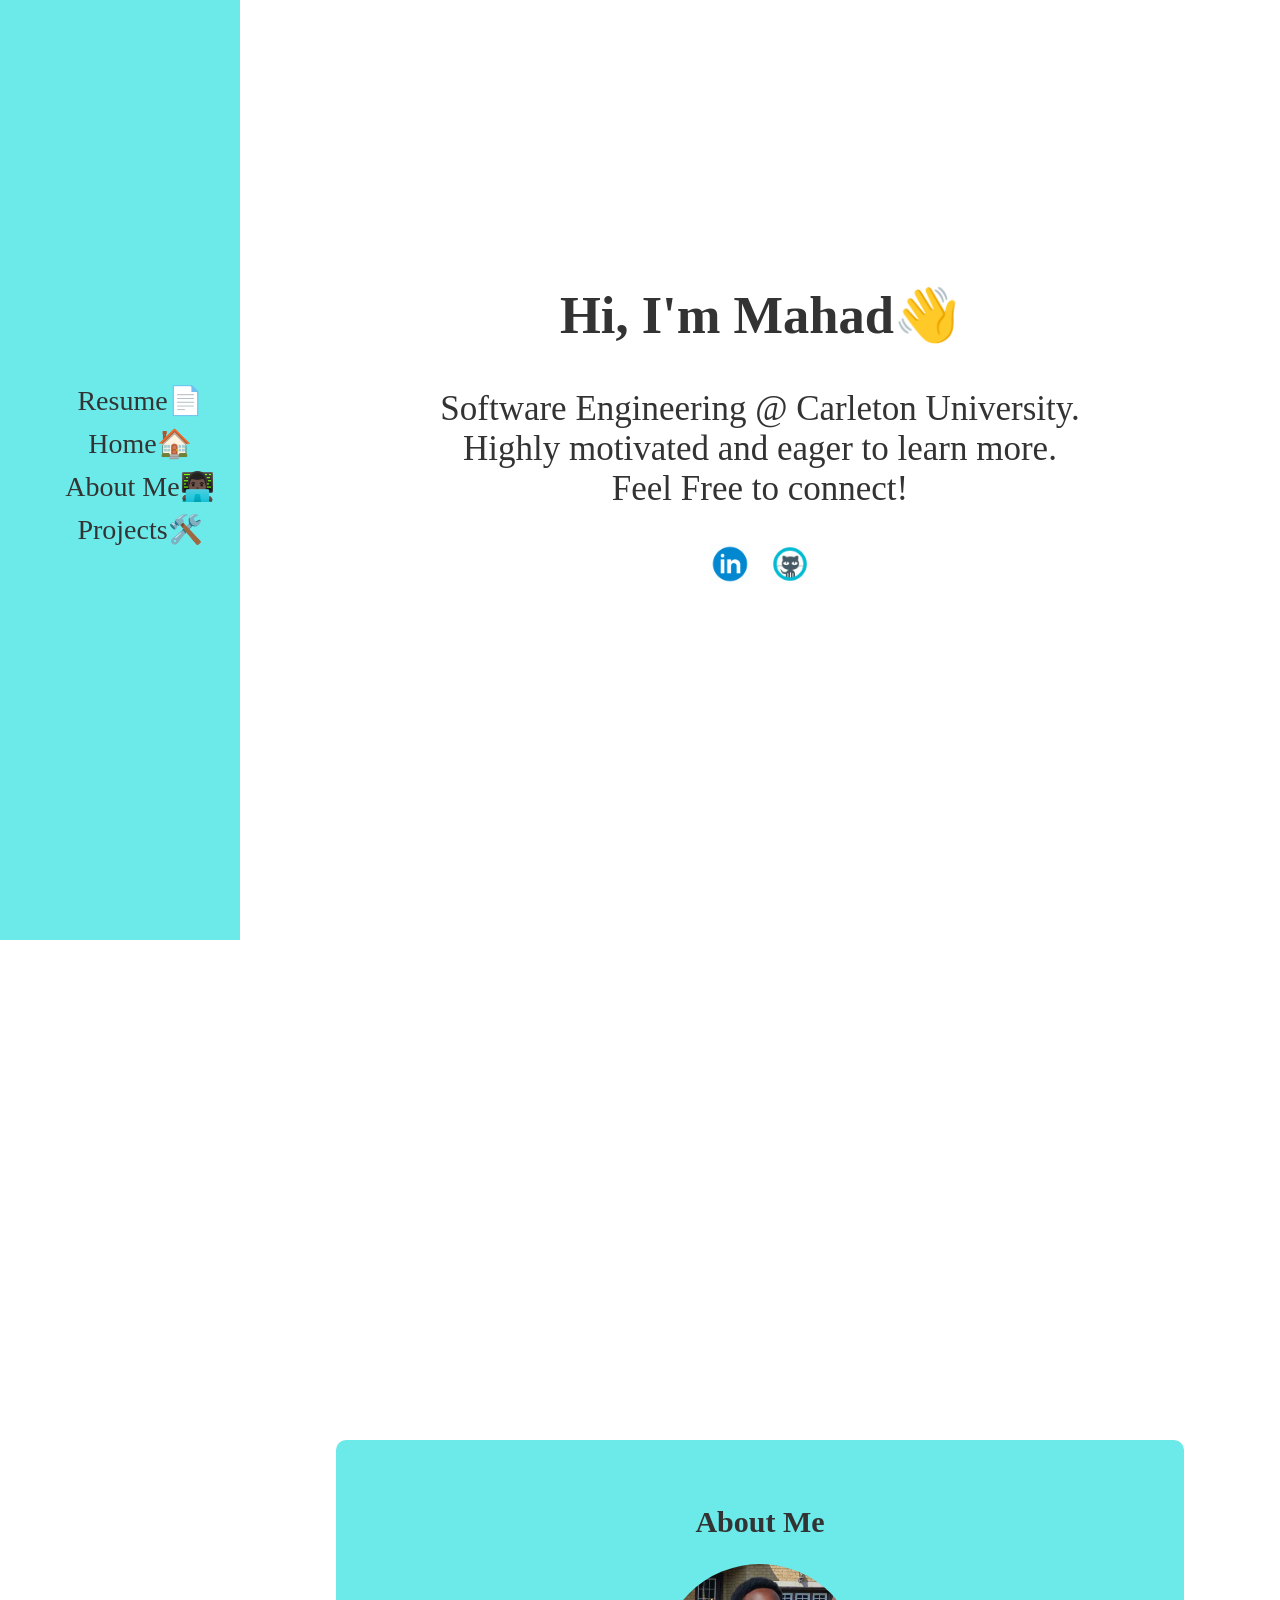
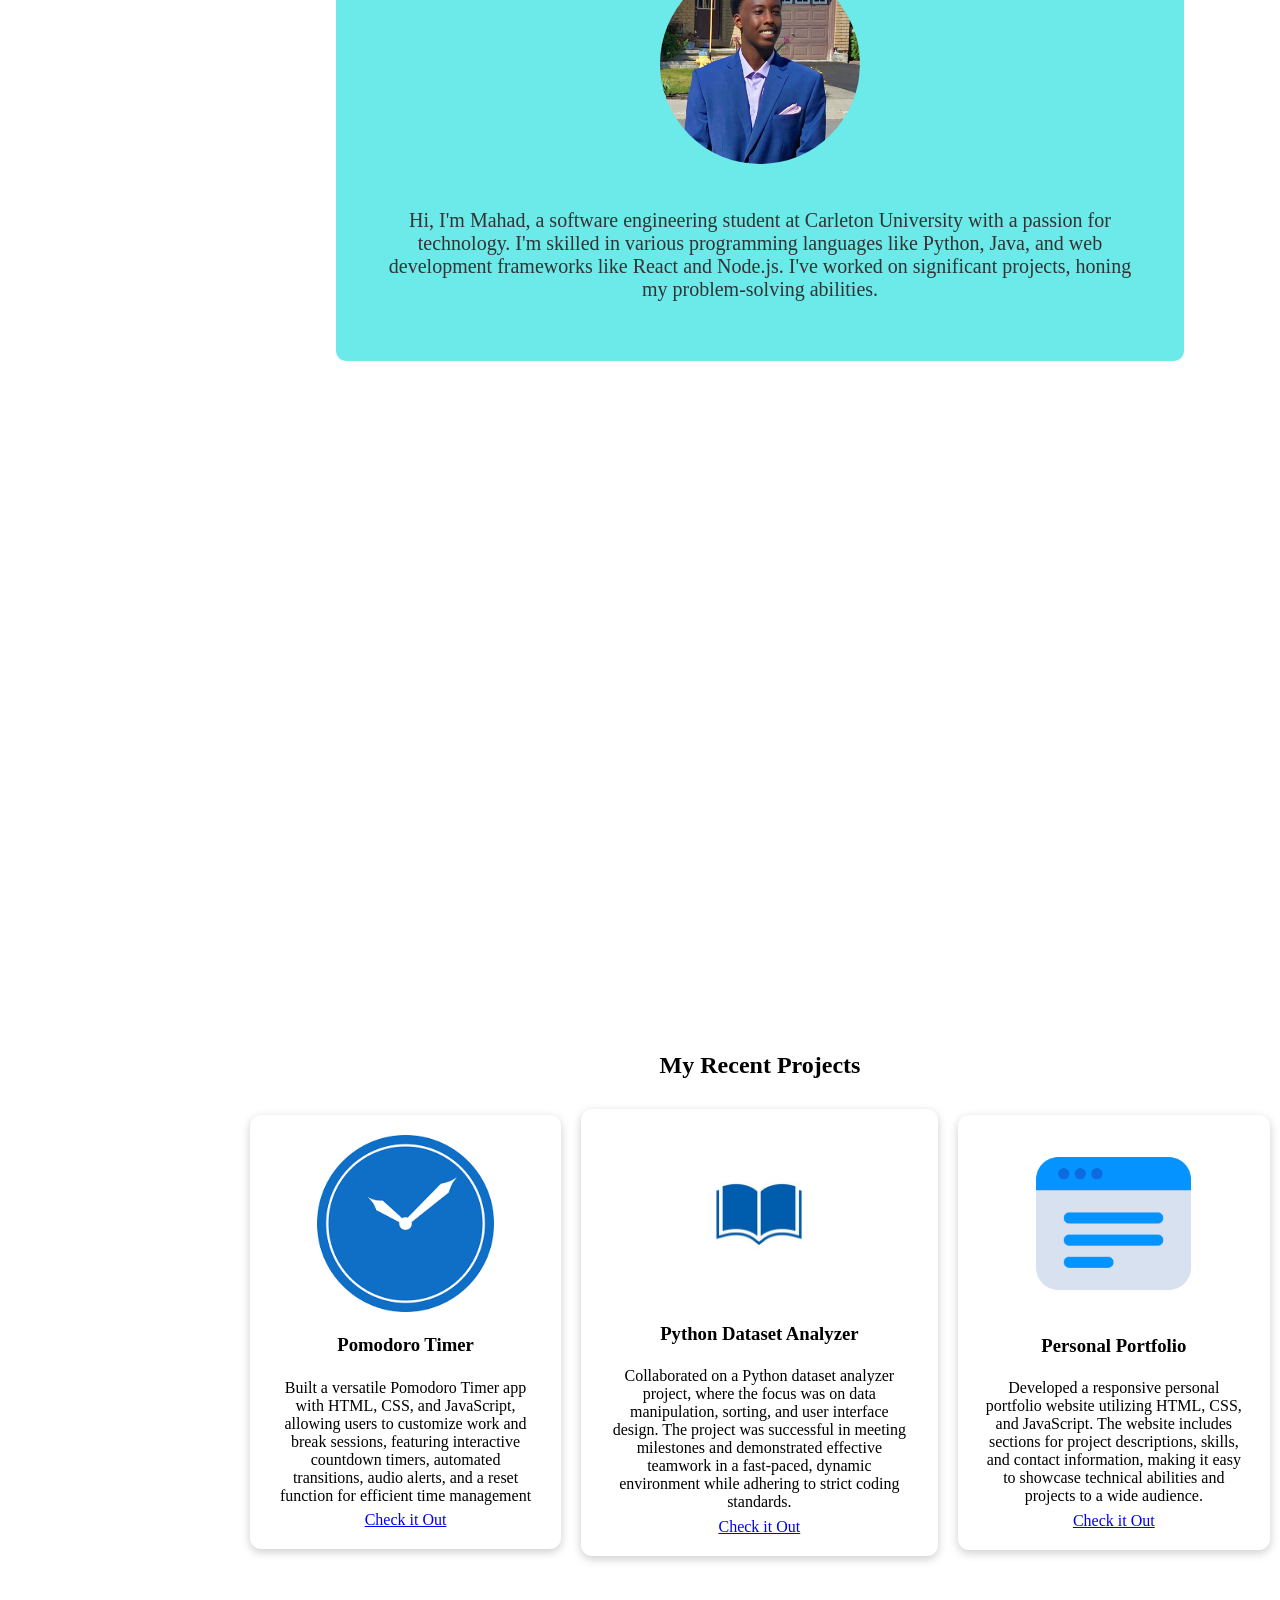
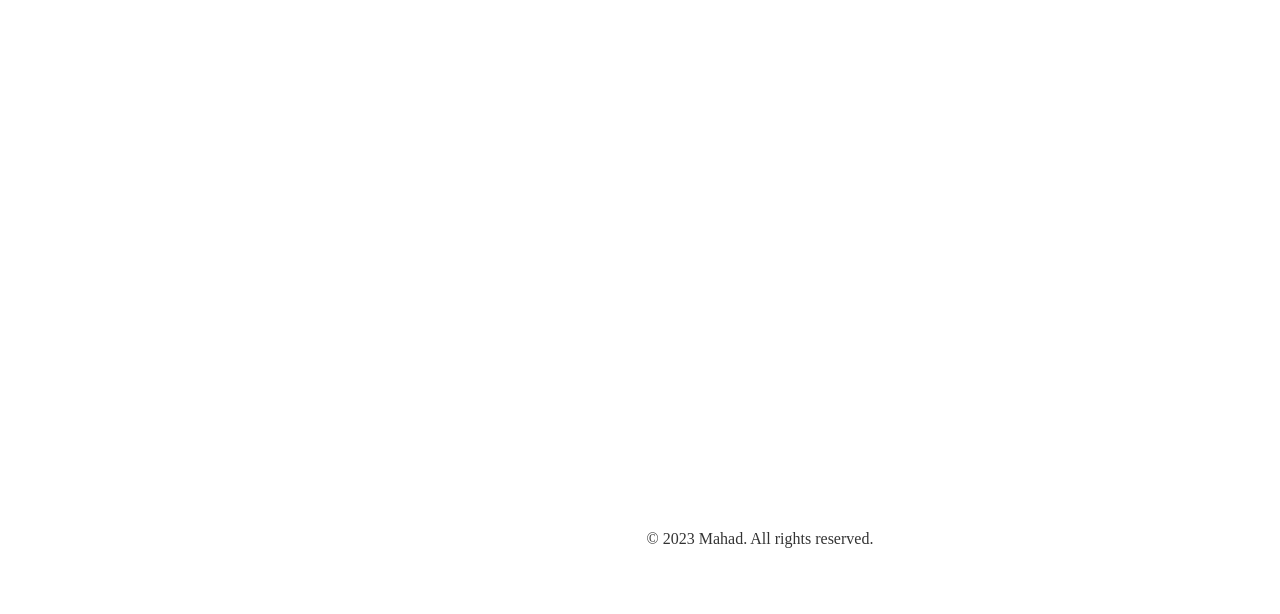
<file: index.html>
<!DOCTYPE html>
<html lang="en">
<head>
  <meta charset="UTF-8" />
  <meta http-equiv="X-UA-Compatible" content="IE=edge" />
  <meta name="viewport" content="width=device-width, initial-scale=1.0" />
  <link rel="stylesheet" href="styles.css">
  <link rel="icon" type="image/png" href="assets/images/favicon.png">
  <title>Mahad | Software Engineer</title>
</head>
<body>
  
  <header>
    <nav class="navbar">
      <ul>
        <li class="active"><a href="https://docs.google.com/document/d/1cDQT_0UVJa8pUjbnsnzM7tqV5KcWYU-7ZzlhgKwsIUA/edit?usp=sharing" target="_blank">Resume📄</a></li>
        <li><a href="#hero"> Home🏠</a></li>
        <li><a href="#about">About Me👨🏿‍💻</a></li>
        <li><a href="#projects">Projects🛠️</a></li>
      </ul>
    </nav>
  </header>

  <section class="hero" section id="hero">
    <div class="container">
      <h1>Hi, I'm Mahad👋</h1>
      <p>Software Engineering @ Carleton University. <br>Highly motivated and eager to learn more.<br> Feel Free to connect!</p>
      <div class="social">
        <a href="https://www.linkedin.com/in/mahadtoukaleh/" target="_blank">
          <img src="assets/icons/icons8-linkedin-circled.gif" alt="Linkedin" loading="lazy" class="socicon" />
        </a>
        <a href="https://github.com/mahadtoukaleh" target="_blank">
          <img src="assets/icons/icons8-github.gif" alt="Github" class="socicon" />
        </a>
      </div>
    </div>
  </section>

  <section id="about" class="about">
    <div class="container">
      <div class="about-box">
        <h2>About Me</h2>
        <img src="assets/images/PFP.jpg" alt="Your Picture" class="profile-pic" />
        <p>Hi, I'm Mahad, a software engineering student at Carleton University with a passion for technology. I'm skilled in various programming languages like Python, Java, and web development frameworks like React and Node.js. I've worked on significant projects, honing my problem-solving abilities.</p>
      </div>
    </div>
  </section>

  <section class="projects" id="projects">
    <h2 class="projects-title">My Recent Projects</h2>
    <div class="projects-container">
      <div class="project-container project-card">
        <img
          src="assets/images/Pomodoro.png"
          alt="TicTacToe"
          loading="lazy"
          class="project-pic"
        />
        <h3 class="project-title">Pomodoro Timer</h3>
        <p class="project-details">
          Built a versatile Pomodoro Timer app with HTML, CSS, and JavaScript, allowing users to customize work and break sessions, featuring interactive countdown timers, automated transitions, audio alerts, and a reset function for efficient time management
        </p>
        <a href="https://github.com/mahadtoukaleh/Pomodoro-Timer" target="_blank" class="project-link">Check it Out</a>
      </div>
      <div class="project-container project-card">
        <img
          src="assets/images/book.png"
          alt="Python Dataset Analyzer"
          loading="lazy"
          class="project-pic"
        />
        <h3 class="project-title">Python Dataset Analyzer</h3>
        <p class="project-details">
          Collaborated on a Python dataset analyzer project, where the focus was on data manipulation, sorting, and user interface design. The project was successful in meeting milestones and demonstrated effective teamwork in a fast-paced, dynamic environment while adhering to strict coding standards.
        </p>
        <a href="https://github.com/mahadtoukaleh/Python-Dataset-Analyzer" target="_blank" class="project-link">Check it Out</a>
      </div>
      <div class="project-container project-card">
        <img
          src="assets/images/portfolio.png"
          alt="personal-portfolio"
          loading="lazy"
          class="project-pic"
        />
        <h3 class="project-title">Personal Portfolio</h3>
        <p class="project-details">
          Developed a responsive personal portfolio website utilizing HTML, CSS, and JavaScript. The website includes sections for project descriptions, skills, and contact information, making it easy to showcase technical abilities and projects to a wide audience.
        </p>
        <a href="#" target="_blank" class="project-link">Check it Out</a>
      </div>
    </div>
  </section>

  <footer class="footer">
    <div class="container">
      <p>&copy; 2023 Mahad. All rights reserved.</p>
    </div>
  </footer>
    
</body>

</html>
</file>
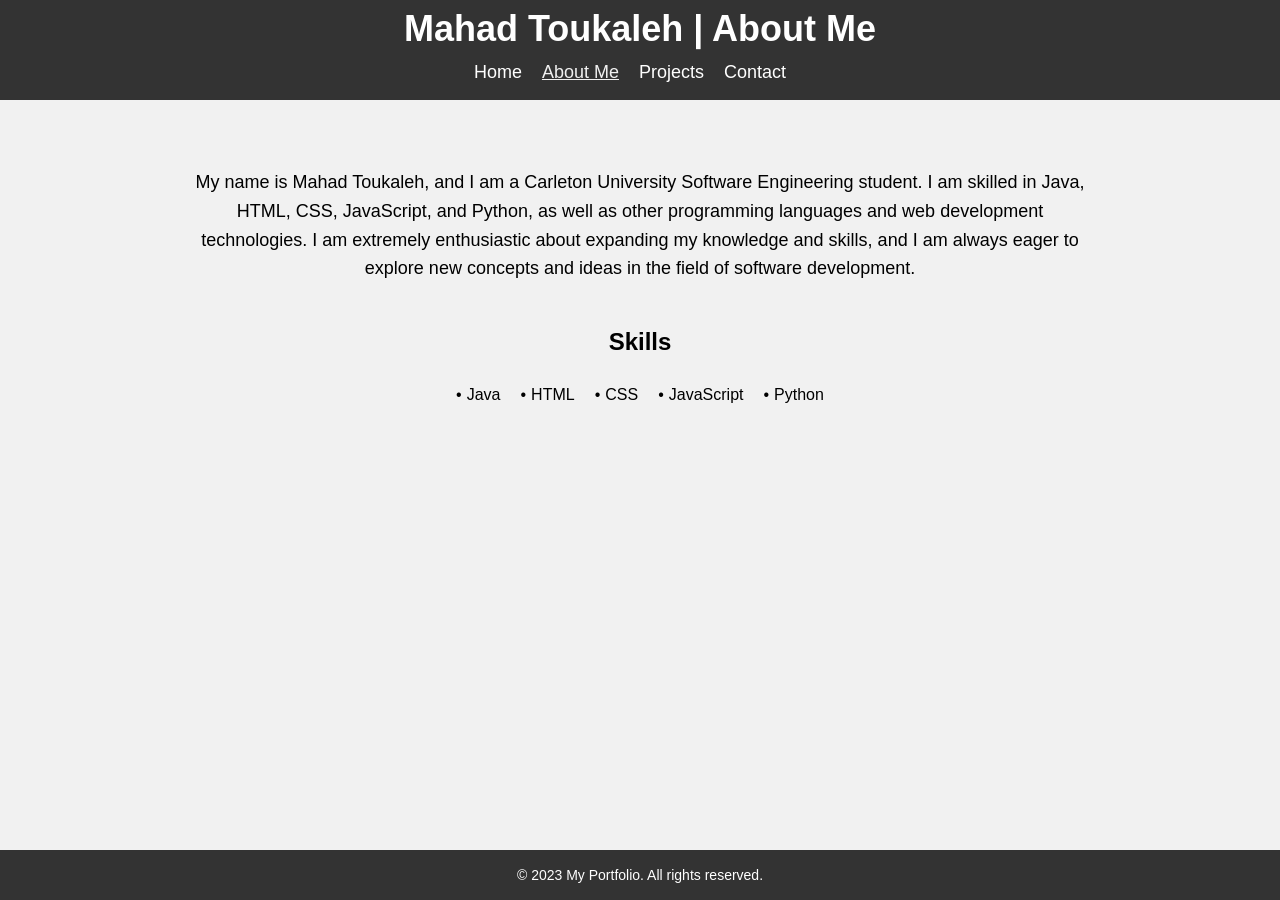
<file: aboutme.html>
<!DOCTYPE html>
<html lang="en">
<head>
  <meta charset="UTF-8">
  <meta name="viewport" content="width=device-width, initial-scale=1.0">
  <title>About Me</title>
  <link rel="stylesheet" href="style2.css">
</head>
<body>
  <header>
    <div class="container">
      <h1>Mahad Toukaleh | About Me</h1>
      <nav>
        <ul>
          <li><a href="index.html">Home</a></li>
          <li><a href="about.html" class="active">About Me</a></li>
          <li><a href="projects.html">Projects</a></li>
          <li><a href="contact.html">Contact</a></li>
        </ul>
      </nav>
    </div>
  </header>
  
  <main>
    <section class="about">
      <div class="container">
        <div class="intro">
          <p>My name is Mahad Toukaleh, and I am a Carleton University Software Engineering student.
             I am skilled in Java, HTML, CSS, JavaScript, and Python, as well as other programming languages and web development technologies.
              I am extremely enthusiastic about expanding my knowledge and skills, and I am always eager to explore new concepts and ideas in the field of software development.
            </p>
        </div>
        <h3>Skills</h3>
        <ul>
          <li>Java</li>
          <li>HTML</li>
          <li>CSS</li>
          <li>JavaScript</li>
          <li>Python</li>
        </ul>
      </div>
    </section>
  </main>
  
  <footer>
      <p>&copy; 2023 My Portfolio. All rights reserved.</p>
  </footer>
</body>
</html>
</file>
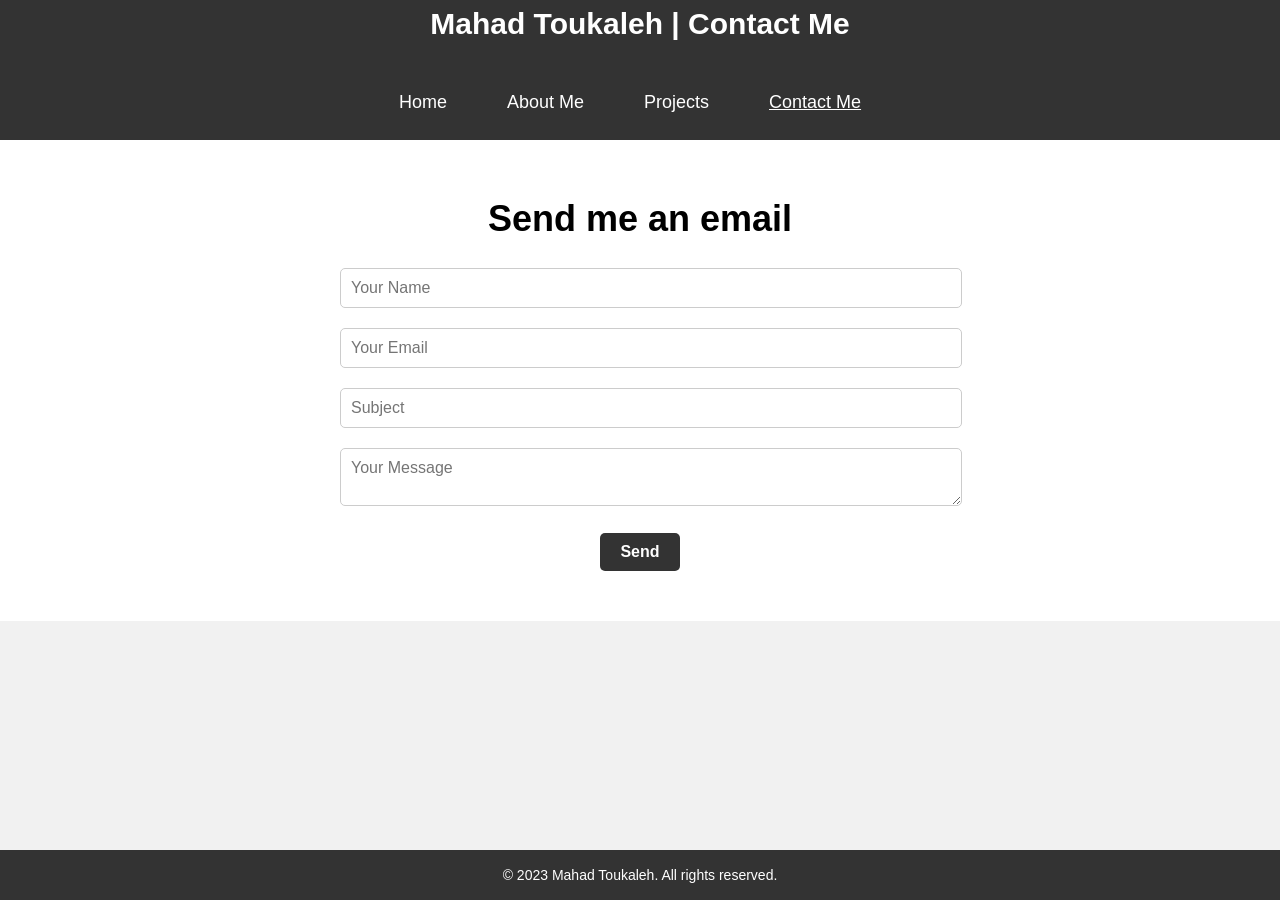
<file: contact.html>
<!DOCTYPE html>
<html lang="en">

<head>
  <meta charset="UTF-8">
  <meta name="viewport" content="width=device-width, initial-scale=1.0">
  <meta http-equiv="X-UA-Compatible" content="ie=edge">
  <title>Contact Me</title>
  <link rel="stylesheet" href="style4.css">
</head>

<body>
  <header>
    <h1>Mahad Toukaleh | Contact Me</h1>
    <nav>
      <ul>
        <li><a href="index.html">Home</a></li>
        <li><a href="aboutme.html">About Me</a></li>
        <li><a href="projects.html">Projects</a></li>
        <li><a href="contact.html" class="active">Contact Me</a></li>
      </li>
      </ul>
    </nav>
  </header>

  <div id="contact">
    <div class="container">
      <h1>Send me an email</h1>
      <form action="mailto:mahad.toukaleh56@gmail.com" method="POST" enctype="multipart/form-data">
        <input type="text" name="name" placeholder="Your Name">
        <input type="email" name="email" placeholder="Your Email">
        <input type="text" name="subject" placeholder="Subject">
        <textarea name="message" placeholder="Your Message"></textarea>
        <button type="submit" value="Send">Send</button>
      </form>
    </div>
  </div>

  <footer>
    <p>&copy; 2023 Mahad Toukaleh. All rights reserved.</p>
  </footer>
</body>

</html>
</file>
<file: styles.css>
/* Body styles */
body {
  background-color: #ffffff; /* White background */
  margin: 0; /* Remove default margin */
  padding: 0; /* Remove default padding */
}

/* Navbar styles */
.navbar {
  background-color: #6ce9e9; /* Baby blue background */
  width: 200px;
  height: 100vh;
  position: fixed;
  left: 0;
  top: 0;
  padding: 20px;
  display: flex;
  flex-direction: column;
  align-items: center;
  justify-content: center;
}

.navbar ul {
  list-style-type: none;
  text-align: center;
}

.navbar li {
  margin-bottom: 10px;
}

.navbar a {
  text-decoration: none;
  color: #333333;
  font-size: 28px;
}

/* Content section styles */
.container {
  margin-left: 240px; /* Adjust margin to account for the navbar width */
  padding: 40px;
}

/* Hero section styles */
.hero {
  background-color: #ffffff; /* White background */
  color: #333333;
  text-align: center;
  font-size: 35px;
  padding: 100px 0;
  margin-top: 100px; /* Add top margin to avoid overlap with the navbar */
  height: 100vh; /* Full-height */
}

/* About section styles */
.about {
  background-color: #ffffff; /* White background */
  color: #333333;
  text-align: center;
  font-size: 35px;
  padding: 100px 0;
  margin-top: 100px; /* Add top margin to avoid overlap with the navbar */
  height: 100vh; /* Full-height */
}

.about-box {
  background-color: #6ce9e9; /* Baby blue background */
  color: #333333;
  text-align: center;
  font-size: 20px;
  border-radius: 10px;
  padding: 40px;
  margin: 0 auto;
  width: 80%;
  max-width: 1100px;
  
}

/* Projects section styles */
.projects {
  background-color: var(--bg-color);
  padding: 32px 0;
  margin-top: 200px;
  margin-left: 240px; /* Adjust margin to account for the navbar width */
  text-align: center;
  height: 100vh; /* Full-height */
}

.project-pic {
  width: 65%;
  height: 60%;
}

.projects-container {
  display: flex;
  align-items: center;
  justify-content: center;
}

.project-container p {
  padding: 0.4rem;
}

.project-title {
  margin-bottom: var(--bottom-margin);
}

.project-details {
  margin-bottom: var(--bottom-margin);
}

.project-card {
  background-color: #fff;
  border-radius: 11px;
  box-shadow: 0 3px 10px rgba(0, 0, 0, 0.2); /* Sample shadow value */
  padding: 20px;
  margin: 10px;
}

/* Footer styles */
.footer {
  background-color: #ffffff; /* White background */
  color: #333333;
  text-align: center;
  margin-top: 100px;
  padding: 10px;
}

.social {
  display: flex;
  justify-content: center;
  margin-top: 20px;
}

.social a {
  margin: 0 10px;
}

.social img {
  width: 40px;
  height: 40px;
}

.profile-pic {
  width: 200px;
  height: 200px;
  border-radius: 50%;
  margin-bottom: 20px;
}
</file>
<file: style2.css>
/* Body */
body {
    font-family: 'Roboto', sans-serif;
    font-size: 16px;
    line-height: 1.6;
    background-color: #f1f1f1;
    margin: 0;
    padding: 0;
    display: flex;
    flex-direction: column;
    min-height: 100vh;
  }
  
  /* Header */
  header {
    background-color: #333;
    color: #fff;
    height: 100px;
  }
  
  .container {
    max-width: 900px;
    margin: 0 auto;
  }
  
  h1 {
    font-size: 36px;
    margin: 0;
    text-align: center;
  }
  
  nav ul {
    margin: 0;
    padding: 0;
    display: flex;
    justify-content: center;
  }
  
  nav ul li {
    list-style: none;
    margin-right: 20px;
  }
  
  nav ul li a {
    text-decoration: none;
    color: #fff;
    font-size: 18px;
    transition: color 0.3s ease;
  }
  nav ul li a.active {
    text-decoration: underline;
  }
  
  nav ul li a:hover,
  nav ul li a.active {
    color: #f1f1f1;
  }
  
  /* About Section */
  .about {
    padding: 50px 0;
    text-align: center;
  }
  
  .about .container {
    max-width: 900px;
    margin: 0 auto;
  }
  
  .about h2 {
    font-size: 30px;
    margin-bottom: 20px;
  }
  
  .about p {
    font-size: 18px;
    margin-bottom: 40px;
  }
  
  .about h3 {
    font-size: 24px;
    margin-bottom: 20px;
  }
  
  .about ul {
    list-style: none;
    display: flex;
    justify-content: center;
    flex-wrap: wrap;
    margin: 0;
    padding: 0;
  }
  
  .about ul li {
    margin-right: 20px;
    margin-bottom: 20px;
  }
  
  .about ul li:last-child {
    margin-right: 0;
  }
  
  .about ul li:before {
    content: '\2022';
    margin-right: 5px;
  }
  
  /* Footer */
footer {
    background-color: #333;
    color: #fff;
    height: 50px;
    display: flex;
    justify-content: center;
    align-items: center;
    position: absolute;
    bottom: 0;
    left: 0;
    right: 0;
  }
  
  footer p {
    margin: 0;
    font-size: 14px
  }
</file>
<file: style4.css>
/* Body */
body {
    font-family: 'Roboto', sans-serif;
    font-size: 16px;
    line-height: 1.6;
    background-color: #f1f1f1;
    margin: 0;
    padding: 0;
    min-height: 100vh;
  }
    /* Header */
    header {
    background-color: #333;
    color: #fff;
    height: 140px;
    }

.container {
    max-width: 900px;
    margin: 0 auto;
  }

h1 {
    font-size: 36px;
    margin: 0;
    text-align: center;
  }
    
    nav ul {
    display: flex;
    justify-content: center;
    margin: 0;
    padding: 0;
    }
    
    nav ul li {
    list-style: none;
    margin-right: 20px;
    border: none;
    }
    
    nav ul li a {
    color: #fff;
    text-decoration: none;
    font-size: 18px;
    transition: color 0.3s ease;
    border: none;
    }

  nav ul li a.active {
    text-decoration: underline;
  }
    
     nav ul li a:hover {
    color: #fff;
    }
  /* Contact Section */
  #contact {
    background-color: #fff;
    padding: 50px 20px;
    text-align: center;
  }
  
  #contact h1 {
    font-size: 36px;
    margin-bottom: 20px;
    font-weight: bold;
  }
  
  #contact form {
    max-width: 600px;
    margin: 0 auto;
  }
  
  #contact label {
    display: block;
    margin-bottom: 10px;
    font-weight: bold;
  }
  
  #contact input,
  #contact textarea {
    width: 100%;
    padding: 10px;
    border: 1px solid #ccc;
    border-radius: 5px;
    margin-bottom: 20px;
    font-size: 16px;
    font-family: Arial, sans-serif;
    resize: vertical;
  }
  
  #contact input:focus,
  #contact textarea:focus {
    outline: none;
    border-color: #333;
  }
  
  #contact button[type="submit"] {
    background-color: #333;
    color: #fff;
    border: none;
    padding: 10px 20px;
    border-radius: 5px;
    font-size: 16px;
    font-weight: bold;
    cursor: pointer;
    transition: all 0.3s ease;
  }
  
  #contact button[type="submit"]:hover {
    background-color: #fff;
    color: #333;
  }
  
  /* Projects Section */
  #projects {
    padding: 50px 0;
    text-align: center;
  }
  
  .section-content {
    max-width: 900px;
    margin: 0 auto;
  }
  
  h1 {
    font-size: 30px;
    margin-bottom: 20px;
  }
  
  ul {
    list-style: none;
    padding: 0;
    margin: 0;
  }
  
  li {
    margin-bottom: 40px;
    border: 1px solid #ddd;
    padding: 20px;
    border-radius: 5px;
  }
  
 /* Footer */
footer {
    background-color: #333;
    color: #fff;
    height: 50px;
    display: flex;
    justify-content: center;
    align-items: center;
    position: absolute;
    bottom: 0;
    left: 0;
    right: 0;
  }
  
  footer p {
    margin: 0;
    font-size: 14px
  }
</file>
